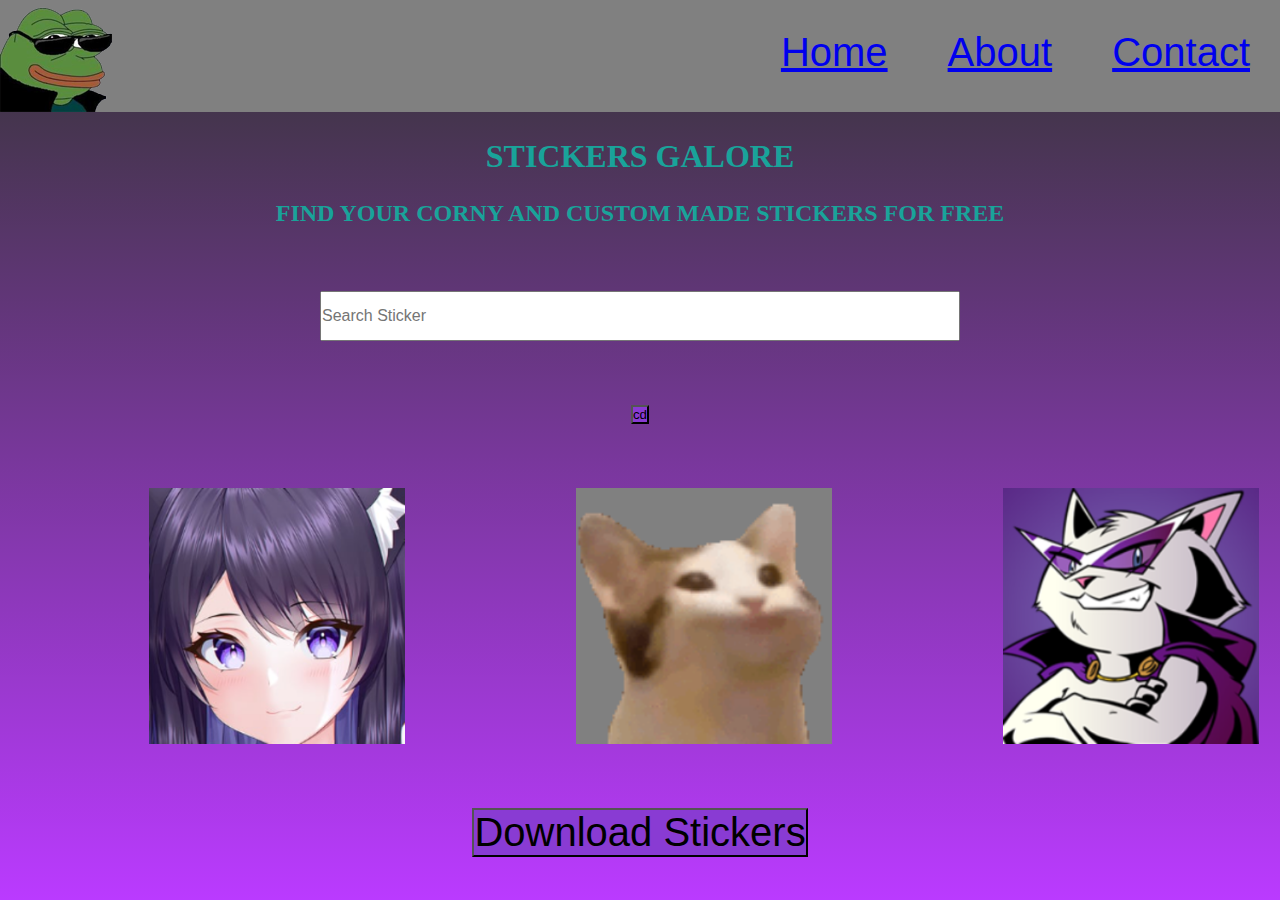
<file: index.html>
<!DOCTYPE html>
<html lang="en">
<head>
    <meta charset="UTF-8">
    <meta http-equiv="X-UA-Compatible" content="IE=edge">
    <meta name="viewport" content="width=device-width, initial-scale=1.0">
    <link rel="stylesheet" href="./CSS/style.css">
    <title>Home</title>
</head>
<body>
    <header>
        <img src="./img/3x.jpg" alt="EZ">
        <nav>
            <ul class="navbar">
                <a href="#Home">Home</a>
                <a href="#About">About</a>
                <a href="#Contact">Contact</a>
            </ul>
        </nav>
    </header>
    <main>
        <section id="Home">
            <div>
    <center><h1 style="margin: 2%;"> STICKERS GALORE</h1></center>
    </div>
        </section>
        <section id="Sticker images" class="stick">
            <center> <h2>FIND YOUR CORNY AND CUSTOM MADE STICKERS FOR FREE</h2></center>
        </section>

        <div class="main search bar">
            <center>
                <input class="searchBar" type="text" placeholder="Search Sticker">
                <button type="submit"><i class="fa fa-search"></i>cd </button>
                </center>
            
   
            <div class="row">
                
            
                <img src="img/bced4854-58ea-45b2-83b5-772140f3e8d8-profile_image-300x300.png" alt="shy girl"  style="width:20%">
                <img src="img/3x.webp" alt="cute cat" style="width: 20%">
                <img src="img/d049734e-f5b9-444f-9499-20f2d513c130-profile_image-300x300.png" alt="supercat" style="width: 20%;">
            </div>
            
            <div class="button">
                <button type="button" class="block">Download Stickers</button>
            </div>

        </div>

<div class="column">

</div>

<div class="column">
    
    </div>
    </div>

        </section>
    </main>
    <footer>
        
    
    </footer>
</body>
</html>
</file>
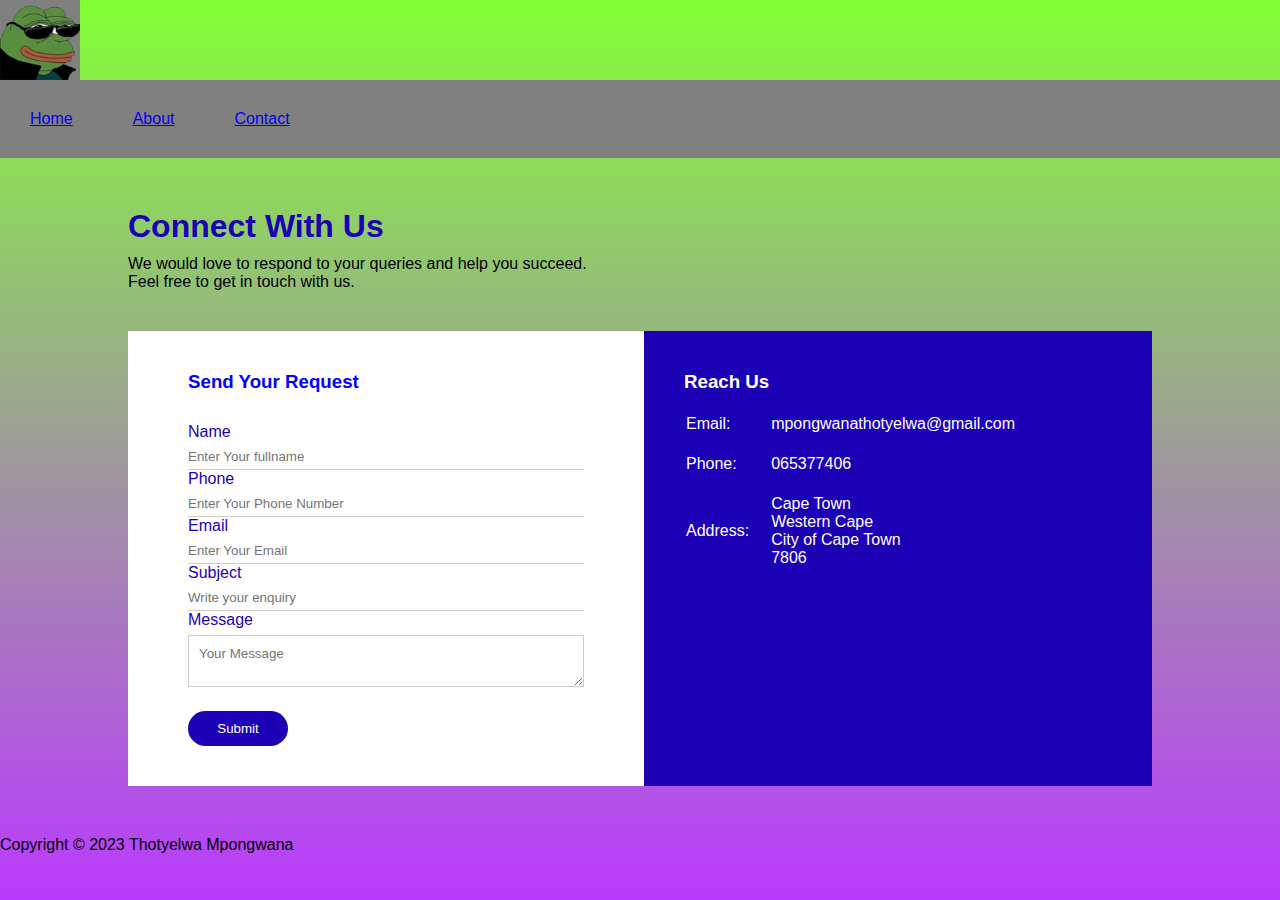
<file: contact.html>
<!DOCTYPE html>
<html lang="en">
<head>
    <meta charset="UTF-8">
    <meta http-equiv="X-UA-Compatible" content="IE=edge">
    <meta name="viewport" content="width=device-width, initial-scale=1.0">
    <link rel="stylesheet" href="./CSS/contact.css">
    <link rel="preconnect" href="https://fonts.googleapis.com">
<link rel="preconnect" href="https://fonts.gstatic.com" crossorigin>
<img src="./img/3x.jpg" alt="EZ">
<link href="https://fonts.googleapis.com/css2?family=Playfair+Display&display=swap" rel="stylesheet">
    <title>Contact</title>
</head>
<body>
        <nav>
            <ul class="navbar">
                <a href="#Home">Home</a>
                <a href="./about.html">About</a>
                <a href="./contact.html">Contact</a>
            </ul>
        </nav>
    
       <div class="container">
        <h1>Connect With Us</h1>
        <p>We would love to respond to your queries and help you succeed.<br> Feel free to get in touch with us.</p>
        <div class="contact-box">
            <div class="contact-left">
                <h3>Send Your Request</h3>
                <form>
                    <div class="input-row">
                        <div class="input-group">
                            <label>Name</label>
                            <input type="text" placeholder="Enter Your fullname">
                        </div>
                        <div>

                        <div class="input-group">
                        <label>Phone</label>
                        <input type="text" placeholder="Enter Your Phone Number">
                    </div>
                    <div class="input-group">
                        <label>Email</label>
                        <input type="text" placeholder="Enter Your Email">
                    </div>
                    <!-- <div class="contact-left">
                        <h3>Sent your request</h3>
                        <form>
                            <div class="input-row">
                                <div class="input-group">
                                    <label>Email</label>
                                    <input type="text" placeholder="Enter Your Email">
                                </div>
                                <div> -->
        
                                </div class="input-group">
                                <label>Subject</label>
                                <input type="text" placeholder="Write your enquiry">
                            </div>
                    
                    <label>Message</label>
                    <textarea rowa="5" placeholder="Your Message"></textarea>
                    <button type="submit">Submit</button>
                </form>
            </div>
            <div class="contact-right">
                <h3>Reach Us</h3>
                <table>
                    <tr>
                        <td>Email:</td>
                        <td>mpongwanathotyelwa@gmail.com</td>
                    </tr>
                    <tr>
                        <td>Phone:</td>
                        <td>065377406</td>
                    </tr>
                    
                        <td>Address:</td>
                        <td>Cape Town<br>
                            Western Cape<br>
                            City of Cape Town<br>
                            7806</td> 
                                       
                </table>
            </div>
        </div>
       </div>
    
    <footer>
        <p>Copyright &copy; 2023 Thotyelwa Mpongwana</p>
    </footer>
</body>
</html>
</file>
<file: CSS/style.css>
* {
    margin: 0;
    padding: 0;
    box-sizing: border-box;
    font-family: 'Trebuchet MS', 'Lucida Sans Unicode', 'Lucida Grande', 'Lucida Sans', Arial, sans-serif;
}

body{
    overflow-x: hidden;
}

header, img, nav{
    background-color:grey ;
    display: flex;
    justify-content: space-between;
}
.navbar{
    display: flex;
    justify-content: flex-end;
    font-size: 40px;
}
.navbar a {
    padding: 30px;
    
}
body{
    background-image: linear-gradient(180deg, rgba(0, 0, 0, 0.795), rgba(166, 0, 255, 0.771));
    background-repeat: no-repeat;
    min-height: 100vh;
}
h1{ 
    font-family: Georgia, 'Times New Roman', Times, serif;
    font-size: xx-large;
    color:#19a39a ;
;
}
h2{

    font-family:Georgia, 'Times New Roman', Times, serif ;
    font-size:x-large;
    color: #19a39a;
    }

    
 .row{
    
/* float:right ;
width: 33.33%;
padding: auto; */
display: flex;
justify-content: space-around;
width: 100%;
margin: 5%  ;
}
.button {
color: white;
text-align: center;


} 
button {background-color: rgb(137, 59, 211);}
.block{

    font-size: 40px;
    text-align: center;
}
/* .mainsearchbar {

    overflow: hidden;
    background-color: white;
    text-align: center;
    font-size: 20%;
} */
.searchBar {
    display: block;
    margin: 5%;
    justify-content: center;
    font-size: medium;

}
.searchBar
{
   
    height: 50px;
    width: 50%;
}
</file>
<file: CSS/contact.css>
*{
    margin: 0;
    padding: 0;
    box-sizing: border-box;
    font-family: 'Trebuchet MS', 'Lucida Sans Unicode', 'Lucida Grande', 'Lucida Sans', Arial, sans-serif;
}

body{
    background-image: linear-gradient(180deg, rgba(98, 255, 0, 0.795), rgba(166, 0, 255, 0.771));
    background-repeat: no-repeat;
    min-height: 100vh;
    font-family: 'Playfair Display', serif;
}
img{
    height: 5em;
}

nav{
    display: flex;
    justify-content: space-between;
}
.container{
    width: 80%;
    margin: 50px auto;
}
header, img, nav{
    background-color:grey ;
    display: flex;
    justify-content: space-between;
}
.navbar{
    display: flex;
    justify-content: flex-end;
    align-items: center;
    
}
.navbar a {
    padding: 30px;
}
.contact-box{
    background: #fff;
    display: flex;
}
.contact-left{
    flex: 60%;
    padding: 40px 60px;
    
}
.contact-right{
    flex: 60%;
    padding: 40px;
    background: #1c00b5;
    color: #fff;
}
h1{
    margin-bottom: 10px;
    color: #1c00b5;
}
.container p{
    margin-bottom: 40px;
}
input-row{
    display: flex;
    justify: space-between;
    margin-bottom: 20px;
}
.input-row .input-group{
    flex-basis: 45%;
    /* text-align: */
}
input{
    width: 100%;
    border: none;
    border-bottom: 1px solid #ccc;
    outline: none;
    padding-bottom: 5px;
}
textarea{
    width: 100%;
    border: 1px solid #ccc;
    outline: none;
    padding: 10px;
    box-sizing: border-box;
}
label{
    margin-bottom: 6px;
    display: block;
    color: #1c00b5;
}
button{
    background: #1c00b5;
    width: 100px;
    border: none;
    outline: none;
    color: #fff;
    height: 35px;
    border-radius: 30px;
    margin-top: 20px;
    box-shadow: opx 5px 15px 0px rgba(28,0,181,0.3);

}
 .contact-left h3{
    
    font-weight: 600;
    margin-bottom: 30px; 
    color: blue;

    
 }
 
/* .contact-right h3{
    font-weight: 600;
    margin-bottom: 30px;
}
tr td:first-child{
padding-right: 20px;
padding-top: 20px;
}  */
tr td{
    padding-top: 20px;
    padding-right: 20px;
}
</file>
